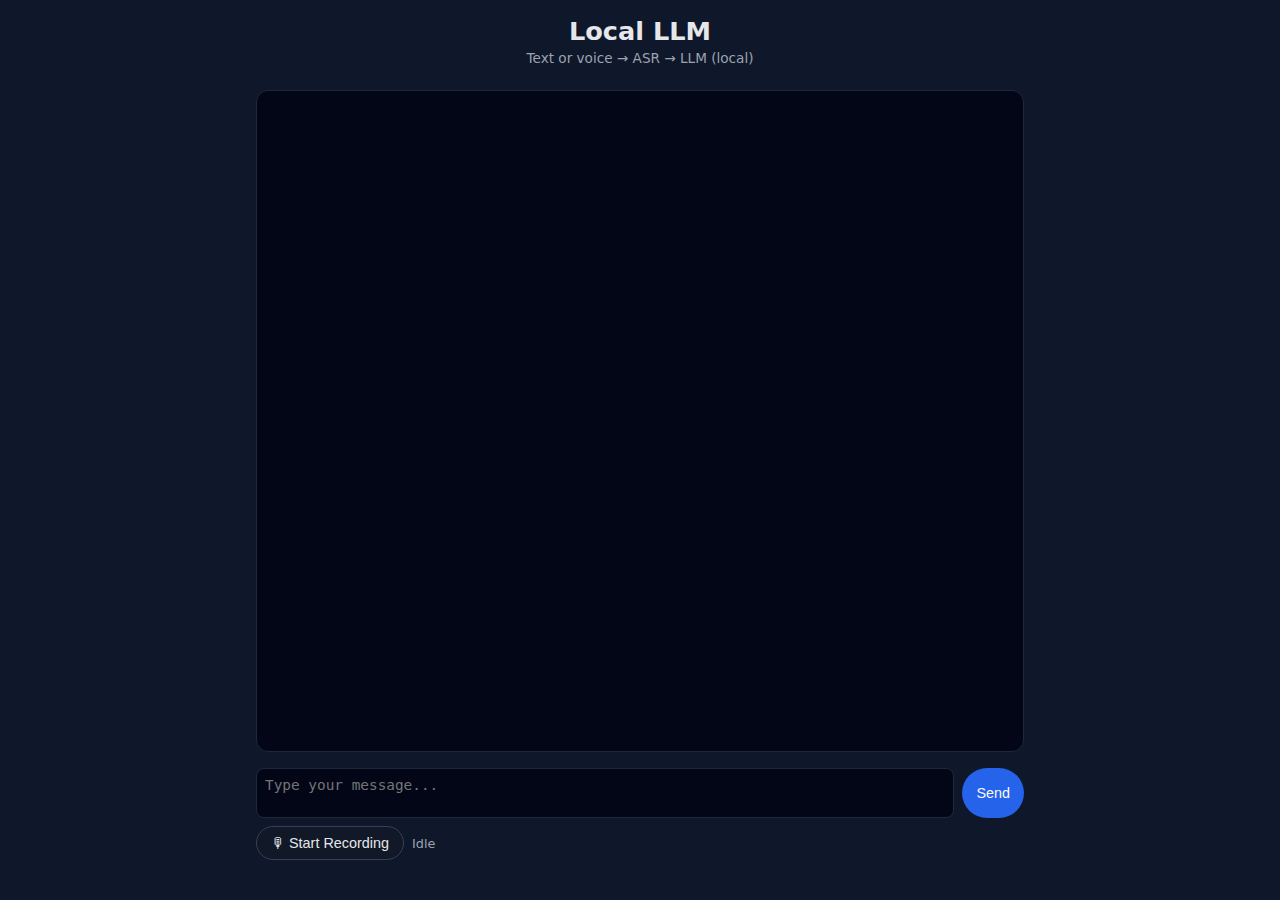
<file: ui/index.html>
<!DOCTYPE html>
<html lang="en">
<head>
  <meta charset="UTF-8" />
  <title>Local LLM UI</title>
  <meta name="viewport" content="width=device-width, initial-scale=1.0" />
  <link rel="stylesheet" href="styles.css" />
</head>
<body>
  <div class="app">
    <header class="app-header">
      <h1>Local LLM</h1>
      <p class="subtitle">Text or voice → ASR → LLM (local)</p>
    </header>

    <main class="chat-container" id="chat-container">
      <!-- Chat history will be appended here -->
    </main>

    <section class="input-section">
      <form id="text-form" class="text-form">
        <textarea
          id="ztext-input"
          class="text-input"
          rows="2"
          placeholder="Type your message..."
        ></textarea>
        <button type="submit" class="btn btn-primary">Send</button>
      </form>

      <div class="audio-controls">
        <button id="record-btn" class="btn btn-secondary">
          🎙 Start Recording
        </button>
        <span id="record-status" class="record-status">Idle</span>
      </div>

      <div id="error-box" class="error-box" aria-live="polite"></div>
    </section>
  </div>

  <script src="app.js"></script>
</body>
</html>
</file>
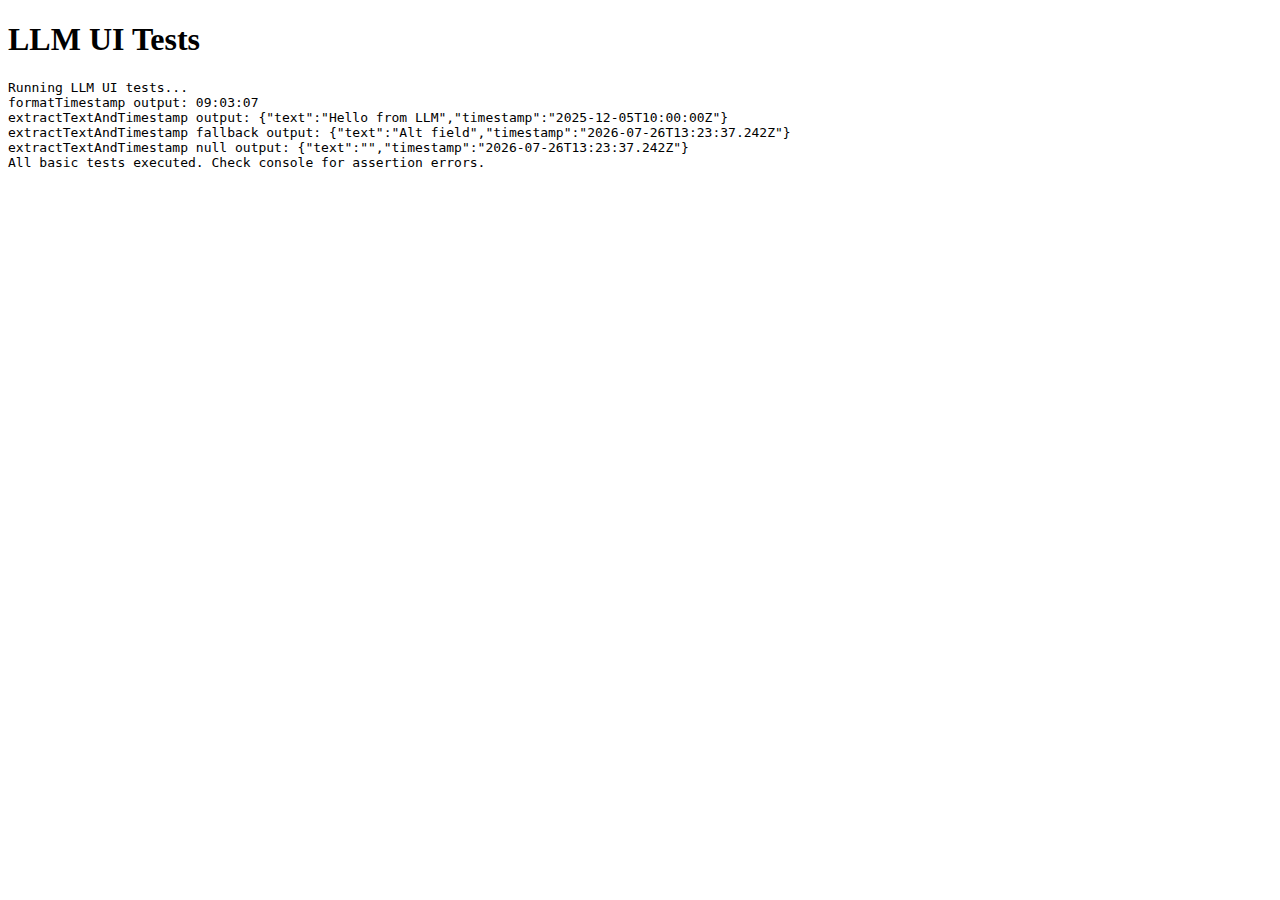
<file: ui/tests/test_app.html>
<!DOCTYPE html>
<html lang="en">
<head>
  <meta charset="UTF-8" />
  <title>LLM UI Tests</title>
</head>
<body>
  <h1>LLM UI Tests</h1>
  <pre id="test-output"></pre>

  <!-- Load the main app logic first (for helpers) -->
  <script src="../app.js"></script>
  <!-- Then load tests -->
  <script src="test_app.js"></script>
</body>
</html>
</file>
<file: ui/styles.css>
* {
  box-sizing: border-box;
}

body {
  margin: 0;
  padding: 0;
  font-family: system-ui, -apple-system, BlinkMacSystemFont, "Segoe UI", sans-serif;
  background: #0f172a;
  color: #e5e7eb;
}

.app {
  max-width: 800px;
  margin: 0 auto;
  min-height: 100vh;
  display: flex;
  flex-direction: column;
  padding: 16px;
  gap: 16px;
}

.app-header {
  text-align: center;
  margin-bottom: 8px;
}

.app-header h1 {
  margin: 0;
  font-size: 1.6rem;
}

.subtitle {
  margin: 4px 0 0;
  font-size: 0.85rem;
  color: #9ca3af;
}

.chat-container {
  flex: 1;
  background: #020617;
  border-radius: 12px;
  padding: 12px;
  overflow-y: auto;
  border: 1px solid #1e293b;
}

.message {
  margin-bottom: 10px;
  max-width: 80%;
  padding: 8px 10px;
  border-radius: 10px;
  font-size: 0.9rem;
  line-height: 1.4;
}

.message.user {
  background: #0369a1;
  margin-left: auto;
  border-bottom-right-radius: 2px;
}

.message.assistant {
  background: #111827;
  margin-right: auto;
  border-bottom-left-radius: 2px;
}

.message-header {
  display: flex;
  justify-content: space-between;
  align-items: center;
  font-size: 0.7rem;
  color: #9ca3af;
  margin-bottom: 4px;
}

.message-role {
  font-weight: 600;
}

.message-timestamp {
  opacity: 0.8;
}

.message-text {
  white-space: pre-wrap;
}

.input-section {
  display: flex;
  flex-direction: column;
  gap: 8px;
}

.text-form {
  display: flex;
  gap: 8px;
}

.text-input {
  flex: 1;
  padding: 8px;
  border-radius: 8px;
  border: 1px solid #1f2937;
  background: #020617;
  color: #e5e7eb;
  resize: none;
  font-size: 0.9rem;
}

.text-input:focus {
  outline: none;
  border-color: #3b82f6;
}

.audio-controls {
  display: flex;
  align-items: center;
  gap: 8px;
  font-size: 0.8rem;
}

.btn {
  border: none;
  border-radius: 999px;
  padding: 8px 14px;
  cursor: pointer;
  font-size: 0.9rem;
  font-weight: 500;
}

.btn-primary {
  background: #2563eb;
  color: #f9fafb;
}

.btn-primary:disabled {
  opacity: 0.6;
  cursor: default;
}

.btn-secondary {
  background: #111827;
  color: #e5e7eb;
  border: 1px solid #374151;
}

.btn-secondary.recording {
  background: #b91c1c;
  border-color: #fecaca;
}

.record-status {
  color: #9ca3af;
}

.error-box {
  min-height: 16px;
  font-size: 0.8rem;
  color: #fca5a5;
}
</file>
